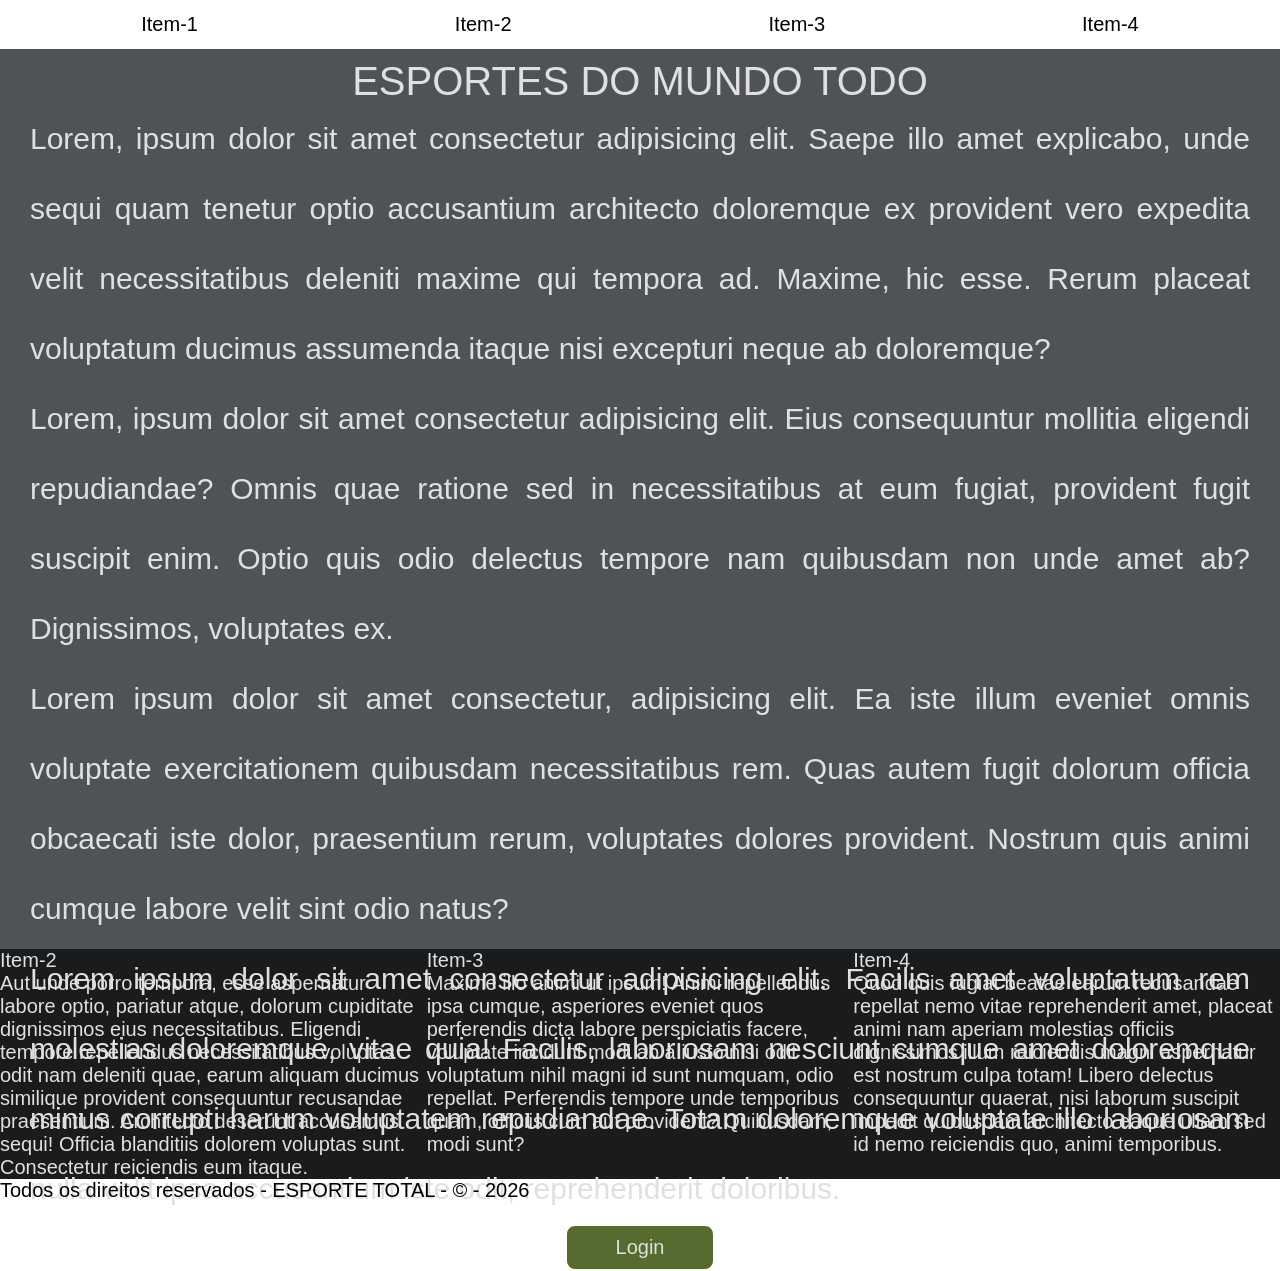
<file: index.html>
<!doctype html>
<html lang="pt-br">

<head>
  <meta charset="UTF-8" />
  <meta name="viewport" content="width=device-width, initial-scale=1.0" />
  <title>ESPORTE TOTAL</title>

    <link rel="stylesheet" href="./css/main.css" />

  </head>

<body>
  
  <header class="cabecalho">
    <nav class="cabecalho__nav">
      <ul class="cabecalho__ul">
        <li class="cabecalho__li">
          <a class="cabecalho__a" href="#">Item-1</a>
        </li>
        <li class="cabecalho__li">
          <a class="cabecalho__a" href="#">Item-2</a>
        </li>
        <li class="cabecalho__li">
          <a class="cabecalho__a" href="#">Item-3</a>
        </li>
        <li class="cabecalho__li">
          <a class="cabecalho__a" href="#">Item-4</a>
        </li>
      </ul>
    </nav>
  </header>

  <main>
    <section class="hero">
      <div class="hero__container">
        <h1 class="hero__title">ESPORTES DO MUNDO TODO</h1>
        <p class="hero__text">
          Lorem, ipsum dolor sit amet consectetur adipisicing elit. Saepe illo
          amet explicabo, unde sequi quam tenetur optio accusantium architecto
          doloremque ex provident vero expedita velit necessitatibus deleniti
          maxime qui tempora ad. Maxime, hic esse. Rerum placeat voluptatum
          ducimus assumenda itaque nisi excepturi neque ab doloremque?
        </p>
        <p class="hero__text">
          Lorem, ipsum dolor sit amet consectetur adipisicing elit. Eius
          consequuntur mollitia eligendi repudiandae? Omnis quae ratione sed
          in necessitatibus at eum fugiat, provident fugit suscipit enim.
          Optio quis odio delectus tempore nam quibusdam non unde amet ab?
          Dignissimos, voluptates ex.
        </p>
        <p class="hero__text">
          Lorem ipsum dolor sit amet consectetur, adipisicing elit. Ea iste
          illum eveniet omnis voluptate exercitationem quibusdam
          necessitatibus rem. Quas autem fugit dolorum officia obcaecati iste
          dolor, praesentium rerum, voluptates dolores provident. Nostrum quis
          animi cumque labore velit sint odio natus?
        </p>
        <p class="hero__text">
          Lorem ipsum dolor sit amet consectetur adipisicing elit. Facilis
          amet voluptatum rem molestias doloremque, vitae quia! Facilis,
          laboriosam nesciunt cumque amet doloremque minus corrupti harum
          voluptatem repudiandae. Totam doloremque voluptate illo laboriosam
          nulla velit ipsa accusantium iste odit, reprehenderit doloribus.
        </p>
        <a class="hero__btn" href="./login.html">Login</a>
      </div>
    </section>

    <div class="main-sections">
      <section>
        <h2>Item-2</h2>
        <p>
          Aut unde porro tempora, esse aspernatur labore optio, pariatur
          atque, dolorum cupiditate dignissimos eius necessitatibus. Eligendi
          tempore repellendus necessitatibus voluptas odit nam deleniti quae,
          earum aliquam ducimus similique provident consequuntur recusandae
          praesentium. Architecto deserunt accusamus sequi! Officia blanditiis
          dolorem voluptas sunt. Consectetur reiciendis eum itaque.
        </p>
      </section>
      <section>
        <h2>Item-3</h2>
        <p>
          Maxime illo animi ut ipsum! Animi repellendus ipsa cumque,
          asperiores eveniet quos perferendis dicta labore perspiciatis
          facere, voluptate incidunt modi ab a iusto nisi odit voluptatum
          nihil magni id sunt numquam, odio repellat. Perferendis tempore unde
          temporibus quam, officiis cum aut provident? Quibusdam, modi sunt?
        </p>
      </section>
      <section>
        <h2>Item-4</h2>
        <p>
          Quod quis fugiat beatae earum recusandae repellat nemo vitae
          reprehenderit amet, placeat animi nam aperiam molestias officiis
          dignissimos illum reiciendis magni aspernatur est nostrum culpa
          totam! Libero delectus consequuntur quaerat, nisi laborum suscipit
          impedit quibusdam architecto eaque ullam sed id nemo reiciendis quo,
          animi temporibus.
        </p>
      </section>
    </div>
  </main>

  <footer>
    <p>Todos os direitos reservados - ESPORTE TOTAL - &copy; - 2026</p>
  </footer>

  </body>
</html>
</file>
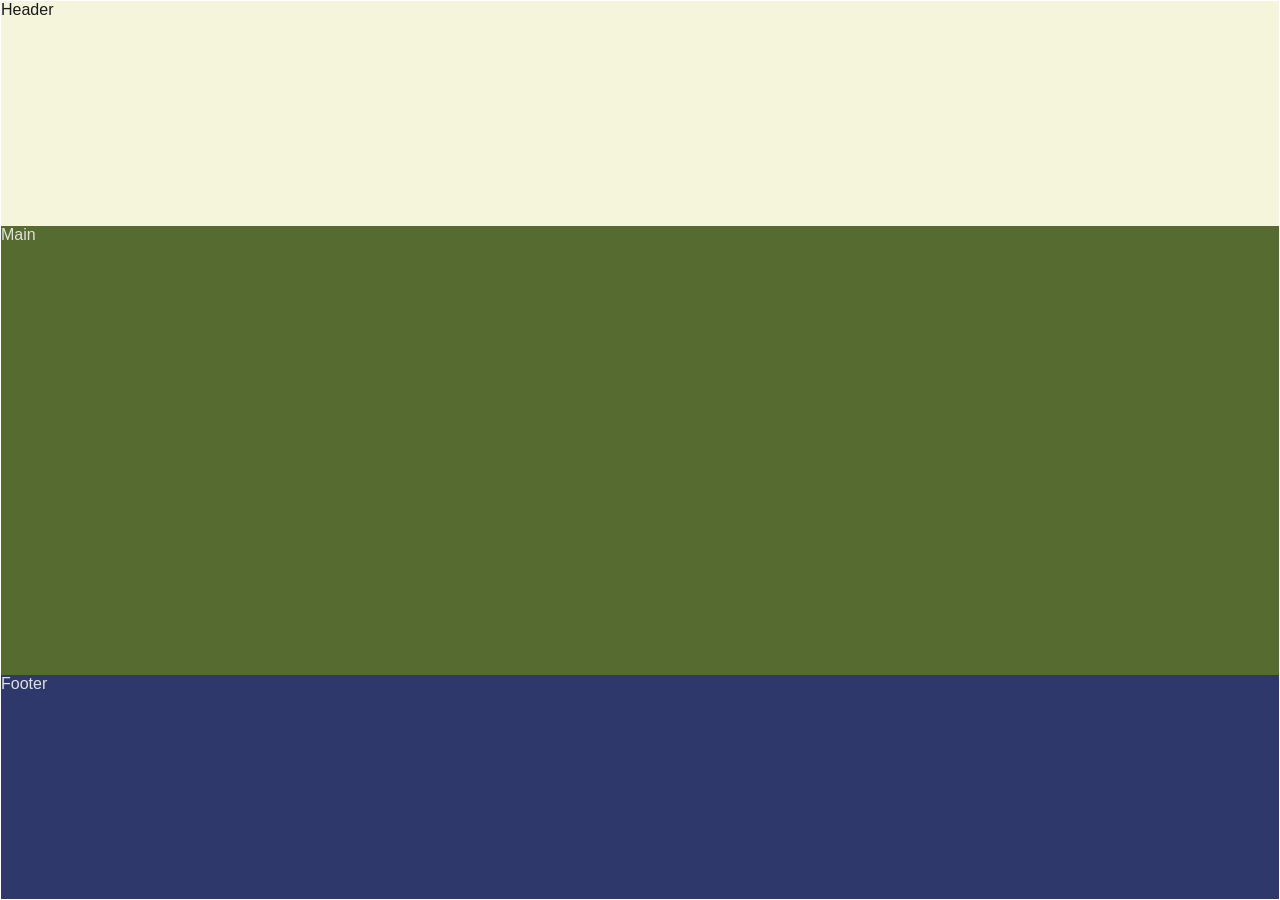
<file: exemplo-grid.html>
<!DOCTYPE html>
<html lang="pt-br">
<head>
    <meta charset="UTF-8">
    <meta name="viewport" content="width=device-width, initial-scale=1.0">
    <title>Layout Básico</title>
    <link rel="stylesheet" href="css/layout-basico.css">
</head>
<body>
    
    <div class="container">
        <header class="header">Header</header>
        <div class="main">
            <main>Main</main>
        </div>
        <footer class="footer">Footer</footer>
    </div>

</body>
</html>
</file>
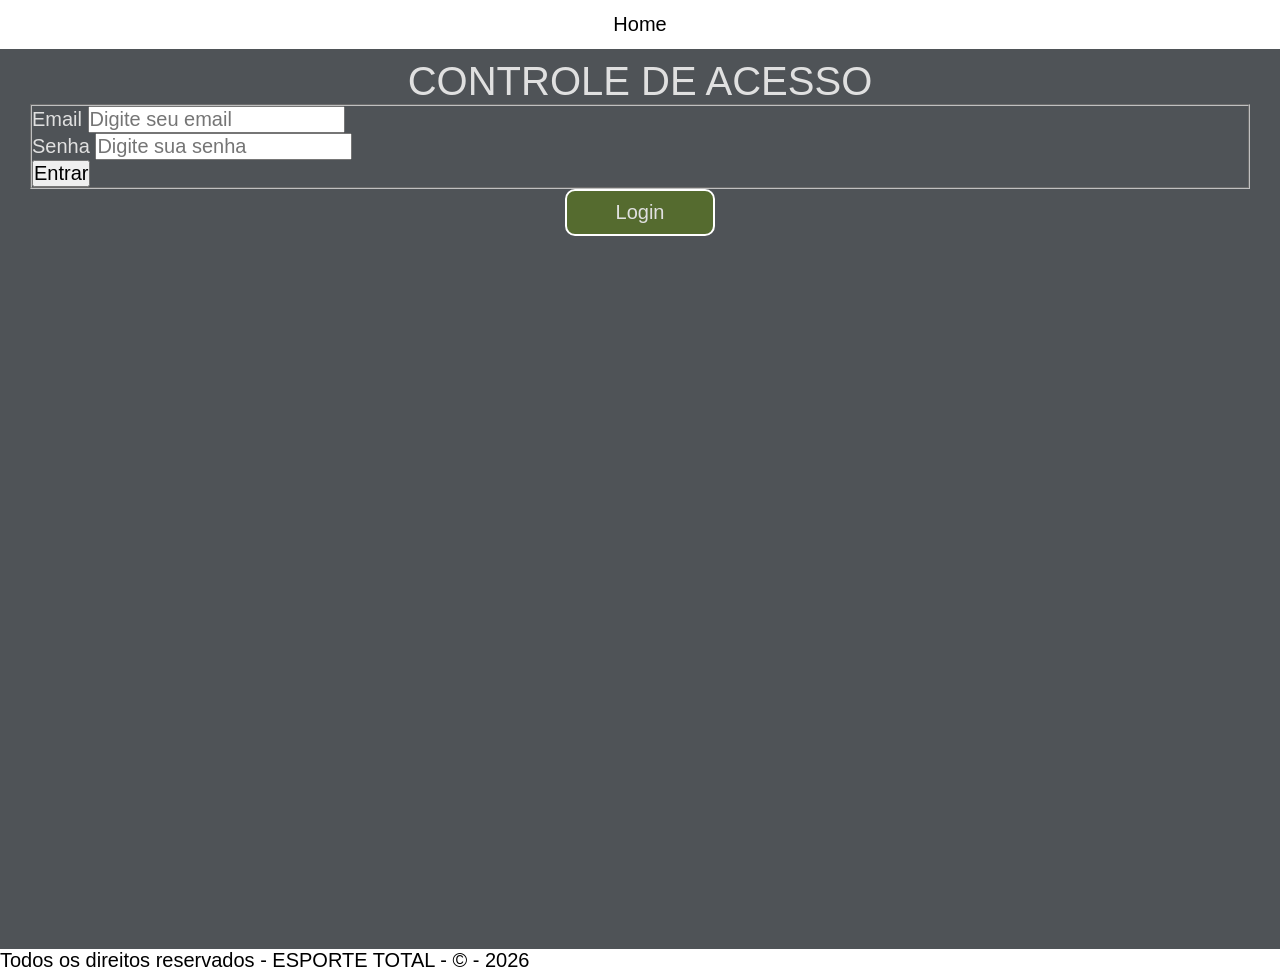
<file: login.html>
<!doctype html>
<html lang="pt-br">

<head>
  <meta charset="UTF-8" />
  <meta name="viewport" content="width=device-width, initial-scale=1.0" />
  <title>ESPORTE TOTAL - LOGIN</title>

    <link rel="stylesheet" href="./css/main.css" />

    <script src="./js/script.js" defer></script>

  </head>
  
<body>
  
  <header class="cabecalho">
    <nav class="cabecalho__nav">
      <ul class="cabecalho__ul">
        <li class="cabecalho__li">
          <a class="cabecalho__a" href="./index.html">Home</a>
        </li>
      </ul>
    </nav>
  </header>

  <main>
    <section class="hero">
      <div class="hero__container">
        <h1 class="hero__title">CONTROLE DE ACESSO</h1>

        <dialog id="meuModal">
          <button aria-label="Fechar janela" id="fecharModal">X</button>
          <div id="msg">TESTE</div>
        </dialog>

        <form class="form" action="#" method="GET">
            <fieldset class="form__fieldset"> 
                <div class="form__box">
                    <label class="form__label" for="idEmail">Email</label>
                    <input class="form__input" type="email" name="email" id="idEmail" placeholder="Digite seu email" minlength="13" maxlength="150" required autocomplete="current-password">
                </div>
                 <div class="form__box"> 
                    <label class="form__label" for="idSenha">Senha</label>
                    <input class="form__input" type="password" name="senha" id="idSenha" placeholder="Digite sua senha" minlength="5" maxlength="30" required autocomplete="current-password">
                </div>
                <div class="form__box">
                  <button class="form__btn" type="submit" id="btnEntrar">Entrar</button>
                </div>
              </fieldset>
            </form>
            
            <a class="hero__btn" href="./login.html">Login</a>
          </div>
        </section>
      </main>
      
      <footer>
        <p>Todos os direitos reservados - ESPORTE TOTAL - &copy; - 2026</p>
      </footer>
      
  </body>
</html>
</file>
<file: css/main.css>
@import url("./base.css");
@import url("./hero.css");
@import url("./cabecalho.css");
@import url("./conteudo.css");
@import url("./login.css");
</file>
<file: css/layout-basico.css>
* {
    margin: 0;
    padding: 0;
    box-sizing: border-box;
}
body{
    font-family: Arial, sans-serif;
    width: 100vw;
    height: 100vh;
    background-color: #1a1b1c;
    color: #e0e0e0;
}
.container{
    border: 1px solid #fff;
    width: 100%;
    height: 100%;
    display: grid;
    grid-template-columns: repeat(4, 1fr);
    grid-template-rows: repeat(4,1fr);
    justify-content: start;
    align-content: start;
}
.header{
    background-color: beige;
    color: #1a1b1c;
    grid-column: 1 / 5;
    grid-row: 1 / 4;
}
.main{
    grid-column: 1 /5;
    grid-row: 2 / 4;
    background-color: #556b2f;
}
.footer{
    grid-column: 1 / 5;
    grid-row: 4 / 4;
    background-color: #2f386b;
}
</file>
